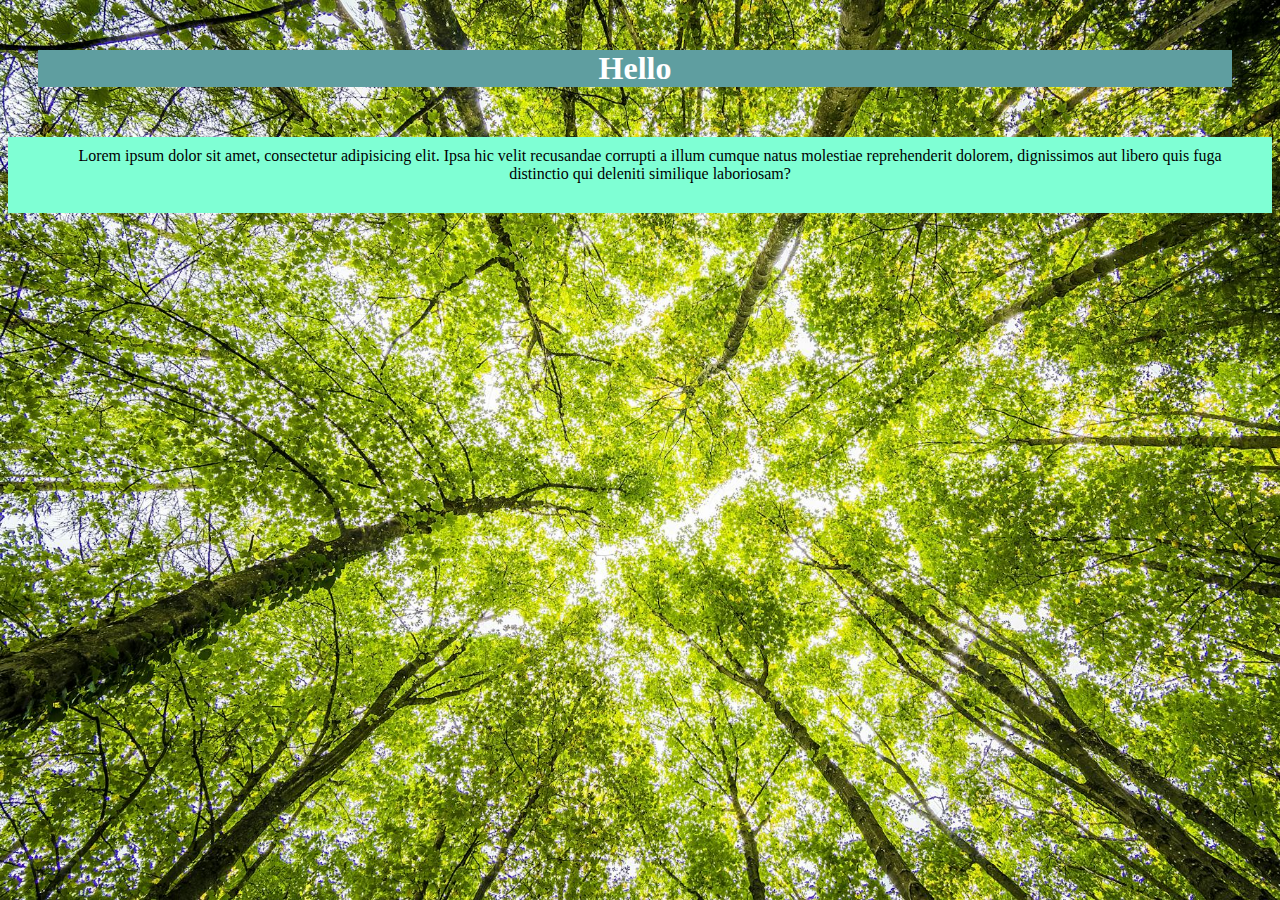
<file: index.html>
<!DOCTYPE html>
<html lang="en">

<head>
    <meta charset="UTF-8">
    <meta name="viewport" content="width=device-width, initial-scale=1.0">
    <title>Document</title>
    <link rel="stylesheet" href="css/style.css" >
</head>

<body>
    <!-- <h1 class="h1">Hello World!</h1>
    <h1 id="id-selector-h2">Sri Lanka</h1>

    <p class="p">
        Lorem ipsum dolor sit amet, consectetur adipiscing elit. Etiam eget nibh quis nibh condimentum suscipit sed
        vitae purus. Proin eleifend ante purus, nec imperdiet ligula egestas id. Fusce massa eros, ornare eget
        pellentesque nec, venenatis eu odio. Nam commodo rutrum felis non laoreet. Proin eu odio augue. Nam luctus nulla
        vehicula sollicitudin dignissim. Sed lacinia, velit quis lobortis gravida, ex ipsum bibendum sem, ac tempus urna
        tortor cursus dui. Etiam aliquam augue a velit cursus, eu iaculis turpis viverra.
    </p>

    <a href="icet.html"> Go to iCET Page</a>


    <h2 class="h1">About iCET</h2>
    <p class="P">
        Lorem ipsum dolor sit amet, consectetur adipiscing elit. Etiam eget nibh quis nibh condimentum suscipit sed
        vitae purus. Proin eleifend ante purus, nec imperdiet ligula egestas id. Fusce massa eros, ornare eget
        pellentesque nec, venenatis eu odio. Nam commodo rutrum felis non laoreet. Proin eu odio augue. Nam luctus nulla
        vehicula sollicitudin dignissim. Sed lacinia, velit quis lobortis gravida, ex ipsum bibendum sem, ac tempus urna
        tortor cursus dui. Etiam aliquam augue a velit cursus, eu iaculis turpis viverra.
    </p> -->

    <!-- <fieldset>
        <legend>About My self</legend>
        <p>
            Lorem ipsum dolor sit amet, consectetur adipiscing elit. Etiam eget nibh quis nibh condimentum suscipit sed vitae purus. Proin eleifend ante purus, nec imperdiet ligula egestas id. Fusce massa eros, ornare eget pellentesque nec, venenatis eu odio. Nam commodo rutrum felis non laoreet. Proin eu odio augue. Nam luctus nulla vehicula sollicitudin dignissim. Sed lacinia, velit quis lobortis gravida, ex ipsum bibendum sem, ac tempus urna tortor cursus dui. Etiam aliquam augue a velit cursus, eu iaculis turpis viverra.</p>
    </fieldset> -->

    <h1 class="h1">Hello</h1>
    <p class="p">Lorem ipsum dolor sit amet, consectetur adipisicing elit. Ipsa hic velit recusandae corrupti a illum cumque natus molestiae reprehenderit dolorem, dignissimos aut libero quis fuga distinctio qui deleniti similique laboriosam?</p>
</body>

</html>
</file>
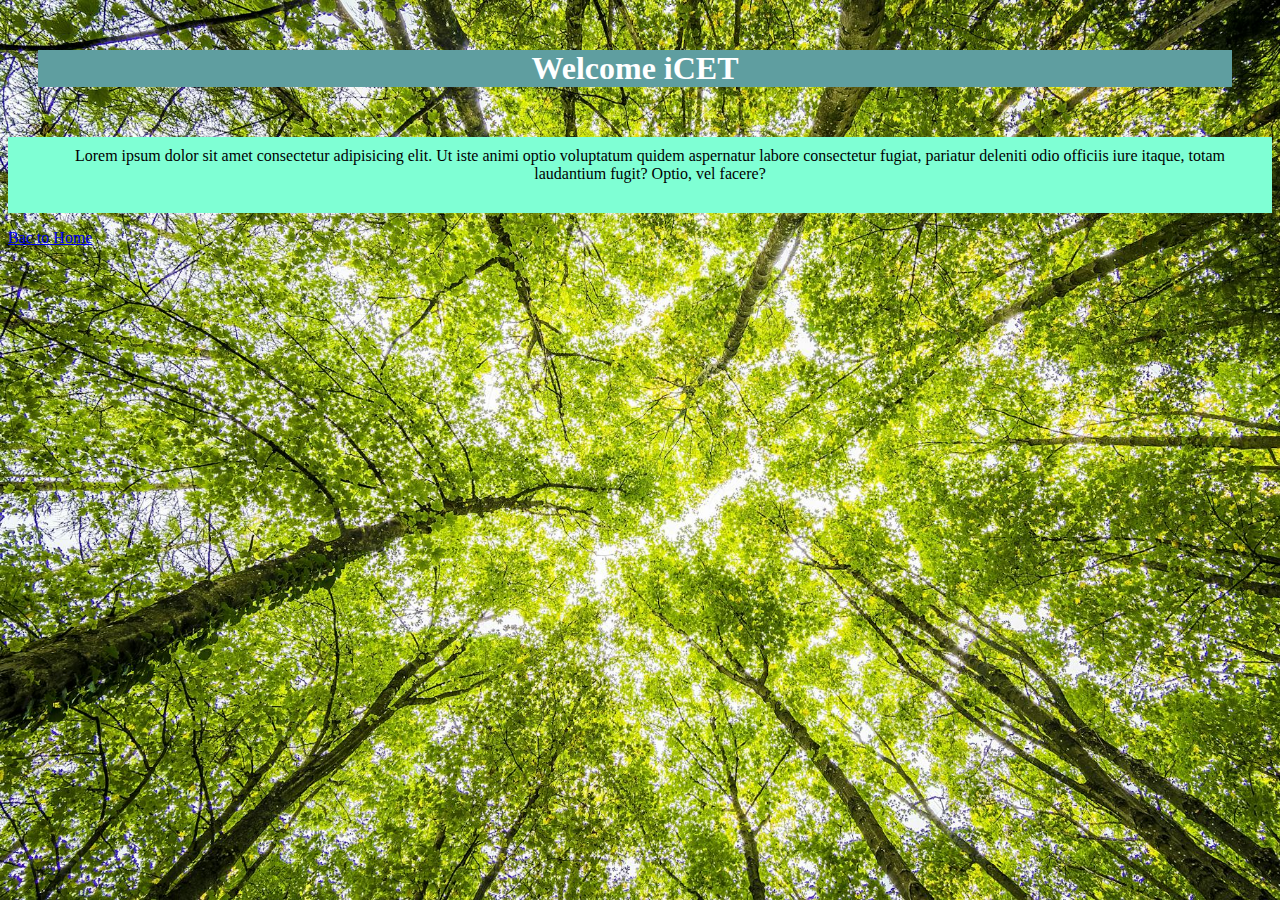
<file: icet.html>
<!DOCTYPE html>
<html lang="en">

<head>
    <meta charset="UTF-8">
    <meta name="viewport" content="width=device-width, initial-scale=1.0">
    <title>iCET</title>
    <link rel="stylesheet" href="css/style.css">
</head>

<body>
    <h1 class="h1">Welcome iCET</h1>
    <P class="p">Lorem ipsum dolor sit amet consectetur adipisicing elit. Ut iste animi optio voluptatum quidem aspernatur labore
        consectetur fugiat, pariatur deleniti odio officiis iure itaque, totam laudantium fugit? Optio, vel facere?
    </P>

    <a href="index.html">Bac to Home</a>
    </body>

</html>
</file>
<file: css/style.css>
.h1 {
    text-align: center;
    background-color: cadetblue;
    color: white;
    /* padding: 15px; */
    
    margin-top: 50px;
    margin-right: 40px;
    margin-bottom: 50px;
    margin-left: 30px;
}
.p {
    background-color: aquamarine;
    text-align: center;
    color: black;
    /* padding: 15px; */
    padding-top: 10px;
    padding-right: 20px;
    padding-bottom: 30px;
    padding-left: 40px;
}
#id-selector-h2{
    background-color: red;
    color: white;
    text-align: center;
}
body{
    background-image: url("../img/forest.jpg");
    background-size: cover;
    background-repeat: no-repeat;
    background-attachment: fixed;
}
</file>
